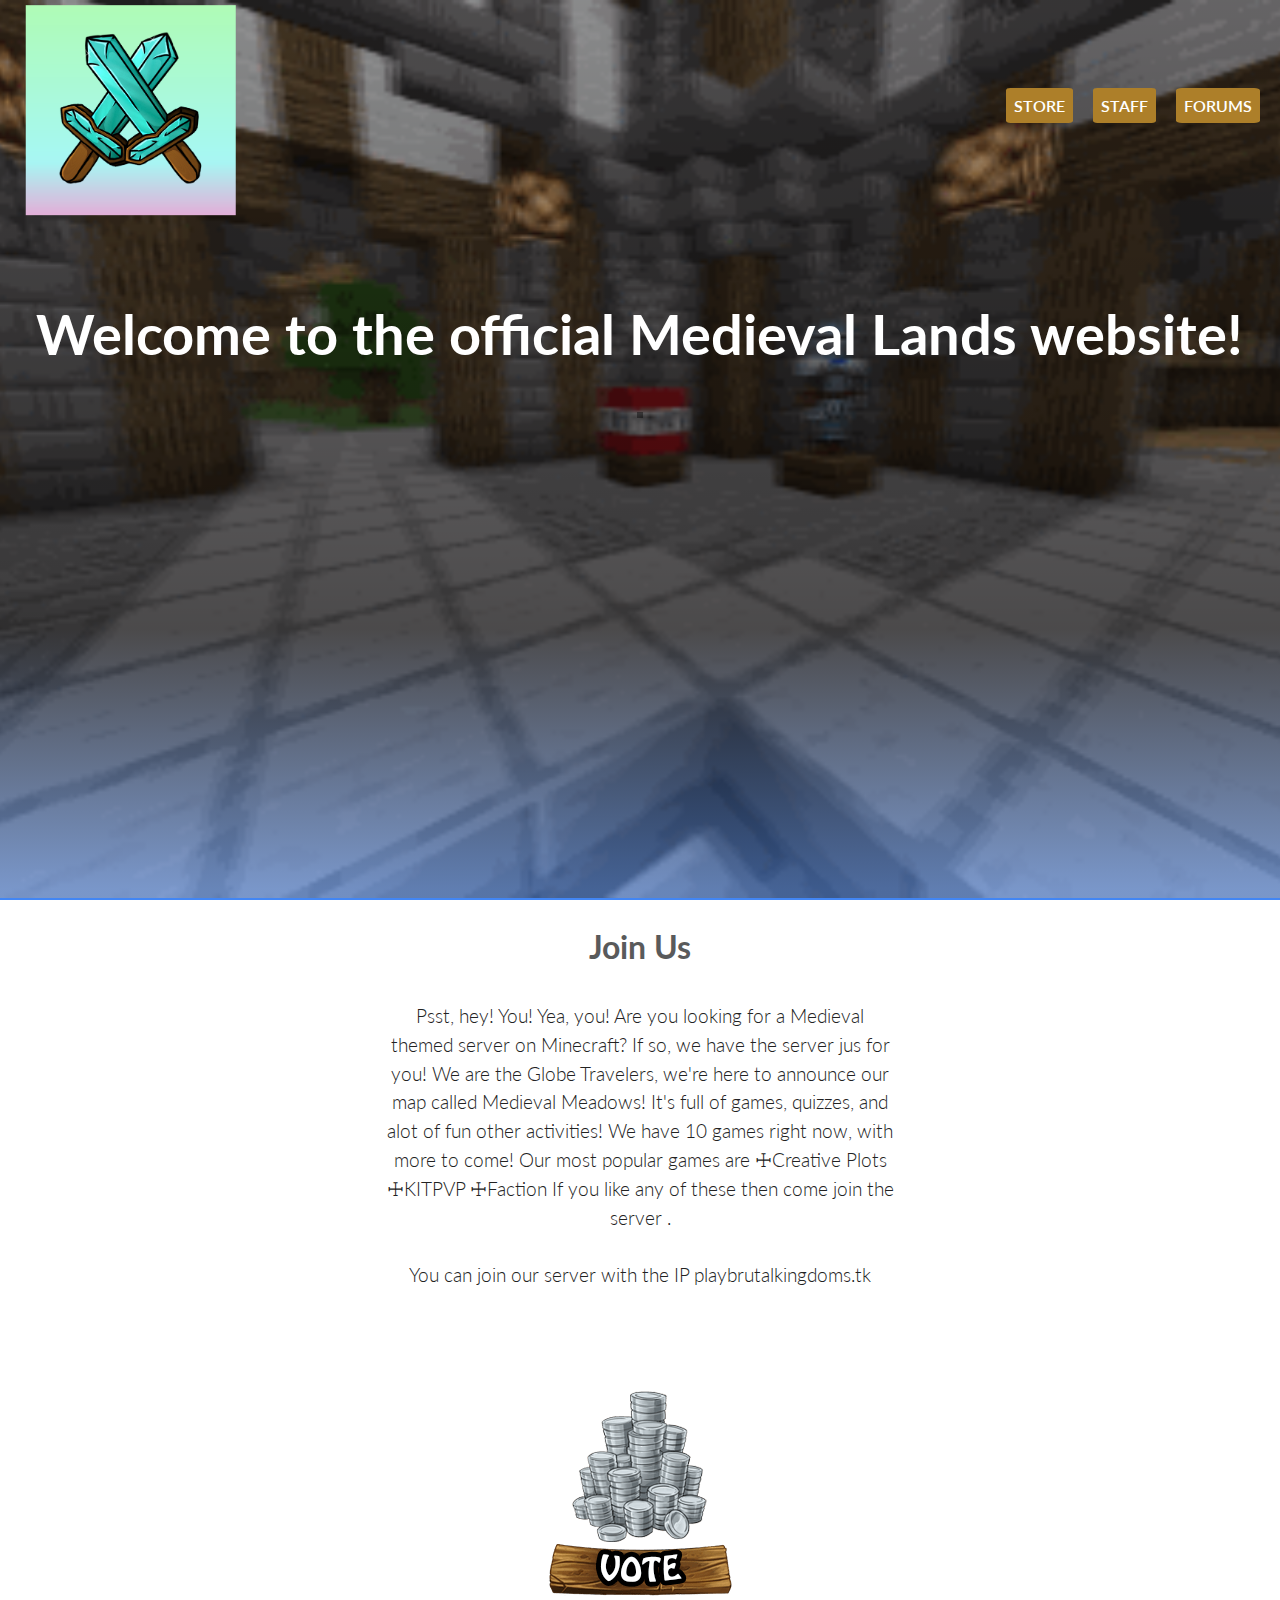
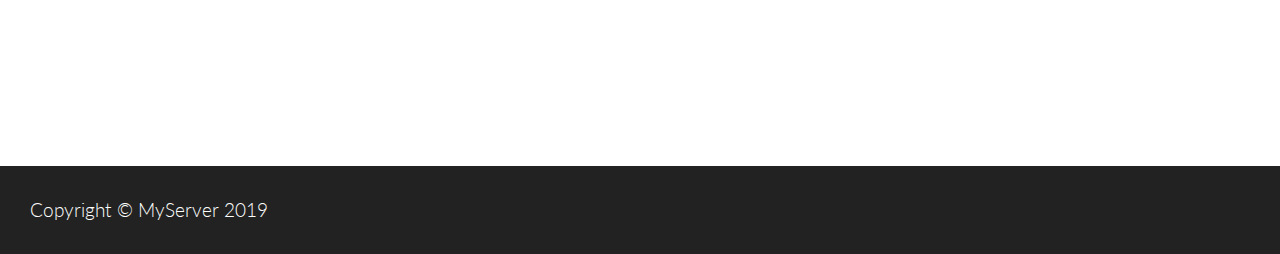
<file: index.html>
<!-- Proudly created by ByBilly -->
<!-- https://www.spigotmc.org/members/blexieking.168027 -->
<!-- PLEASE LEAVE THIS CREDIT IN -->

<!DOCTYPE html>
<html>
<head>
	<title>Medieval Lands - Official Website</title>
	<meta name="description" content="Medieval lands is a brand new server which is joinable by anyone anywhere. You can join with the IP 'playbrutalkingdoms.tk'.">
	<meta name="keywords" content="MyServer, MyServer.net, Minecraft Server, Minecraft, Fun, Play, Info, Website, Official">
	<meta name="viewport" content="width=device-width, initial-scale=1.0">
	<meta charset="utf-8">
	<link href="https://fonts.googleapis.com/css?family=Lato" rel="stylesheet">
	<link rel="stylesheet" href="css/stylesheet.css">
	<link rel="stylesheet" href="css/home.css">
	<script src="https://leonardosnt.github.io/mc-player-counter/dist/mc-player-counter.min.js"></script>
</head>
<body>
	<div class="container">
		<header>
			<div class="header">
				<div class="logo">
					<!-- In the img folder, upload your logo. -->
					<!-- Make sure to name it 'logo.png'! -->
					            <img src="img/logo.png" alt="MyServer logo">
				</div>

				<ul class="nav">
					<li><a href="https://medievalstore.tebex.io/" class="button">Store</a></li>
					<li><a href="./staff.html">Staff</a></li>
					<li><a href="https://docs.google.com/forms/d/e/1FAIpQLSeIUdQ02M6UXSMtf5JZ0mjfuvy21Z9Ow7-QrAaOvA81w1NcXw/viewform">Forums</a></li>
				</ul>
		</div>
			<h1 class="animate">Welcome to the official Medieval Lands website!</h1>
			<div class="playercount">

		</div>
		</header>

		<div class="main-content">
			<h2>Join Us</h2>
			<p class="about-text">Psst, hey! You! Yea, you! Are you looking for a Medieval themed server on Minecraft?
If so, we have the server jus for you! We are the Globe Travelers, 
we're here to announce our map called Medieval Meadows!
It's full of games, quizzes, and  alot of fun other activities!
We have 10 games right now, with more to come!
Our most popular games are 
☩Creative Plots
☩KITPVP
☩Faction
If you like any of these then come join the server
.<br><br>You can join our server with the IP playbrutalkingdoms.tk</p>
		</div>

		<div class="gradient">

				<div class="split">
					<a href="https://minecraftpocket-servers.com/server/97990/vote/"><img class="img" src="img/vote.png" alt="Image of Store icon"></a>
					<p>Please consider voting for Medieval Lands. This will help our server become more popular and it will also give you more of a competition. Send a screenshot to one of our staff members and we will give you a reward!</p>
				</div>

			</div>
		</div>


		<footer>
			<p>Copyright &copy; MyServer 2019</p>
			<!-- Remove this part below if you want! -->
		</footer>

	</div>

	<script src="https://code.jquery.com/jquery-1.11.2.min.js" type="text/javascript"></script>
	<script src="js/main.js" type="text/javascript"></script>
</body>
</html>
</file>
<file: css/stylesheet.css>
/* Global */

body {
	font-family: Helvetica;
	margin: 0;
	font-family: Lato;
	color: #222;
	box-sizing: border-box;
}

p {
	margin: 0;
	font-size: 1.2em;
	font-weight: 300;
	line-height: 1.5em;
}

h1 {
	font-size: 1.8em;
}

h2 {
	font-size: 2em;
}

h1,
h2 {
	color: #595a5b;
}

a {
	color: cyan;
}

/* Header */

header {
	background: linear-gradient(rgba(66,134,244,0.75), rgba(112,216,255,0.75)) fixed;;
	width: 100%;
	text-align: center;
	border-bottom: 2px solid #4286f4;
	box-sizing: border-box;
}


.nav a {
	background-color: #ad7f29;
	color: white;
	text-decoration: none;
	padding: 4px;
	border-radius: 7%;
}

.header {
	display: flex;
	justify-content: center;
	align-items: center;
	flex-wrap: wrap;
	padding-right: 20px;
}

header h1 {
	color: white;
	padding-top: 50px;
}

.nav {
	list-style: none;
	display: flex;
}

.nav:not(:first-child) li {
	margin-left: 20px;
}

.nav li {
	text-transform: uppercase;
	font-weight: 600;
}

.logo {
	transition-duration: 0.5s;
}

.logo img {
	width: 200px;
	margin-left: 30px;
	margin-top: 10px;
}

.logo:hover {
	transform: scale(1.05);
}

.nav {
	padding: 18px 0 20px 0;
}

/* Main Content */

.main-content {
	width: 95%;
	text-align: center;
	margin: 0 auto;
}

/* Footer */

footer {
	background-color: #222;
	color: white;
	padding: 30px 0;
	margin-top: 50px;
	display: flex;
	justify-content: space-between;
}

footer p {
	padding: 0 0 0 30px;
}

/* Media Queries */
@media(min-width: 700px) {
	h1 {
		font-size: 3.5em;
	}
	.header {
		justify-content: space-between;
		padding-right: none;
	}
	.picture-container {
		padding: 0 10px 0 0;
	}
	.nav a {
		padding: 8px;
	}
}
</file>
<file: css/home.css>
/* Home */
header {
	min-height: 100vh;
	background: linear-gradient(rgba(0, 0, 0, 0.25), rgba(0, 0, 0, 0.55) 70%, rgba(66, 134, 244, 0.45) 99%),
	url("../img/tbanner.gif") no-repeat center center;
	background-size: cover;
}

.playercount {
	display: inline-block;
	background: rgba(0,0,0,0.4);
	padding: 3px;
	font-size: 0.7em;
	color: white;
	text-align: center;
}

.playercount span {
	color: cyan;
}

/* Main Content */

.img {
	transition: all 0.4s ease;
	padding-bottom: 10px;
}

.img:hover {
	transform: scale(1.05);
}

.about-text {
	padding-bottom: 30px;
	padding-top: 10px;
}

.gradient {
	margin-top: 20px;
	color: white;
	text-align: center;
	padding: 30px;
	background-size: cover;
	background: linear-gradient(#4286f4, #70d8ff) fixed;
}

.flex-container {
	margin: 0 auto;
	max-width: 1100px;
	display: flex;
	flex-wrap: wrap;
}

.split,
.vote {
	flex: 1 0 auto;
}

.vote-btn {
	background-color: rgb(255,255,255);
	border: 2px solid #595a5b;
	padding: 20px 40px;
	outline: none;
	cursor: pointer;
	transition-duration: 0.4s;
	text-transform: uppercase;
}

.vote-btn:hover {
	background-color: #595a5b;
	color: white;
}

.vote-container {
	display: flex;
	flex-wrap: wrap;
	margin: 25px auto 0 auto;
	max-width: 1100px;
	justify-content: space-around;
	border-top: 1px solid;
}

.vote-section {
	text-align: center;
	max-width: 900px;
	margin: 0 auto;
}

.split,
.vote {
	padding: 5px;
	margin: 10px;
}

.split {
	flex-basis: 250px;
}

.vote {
	flex-basis: 210px;
}

/* Media Queries */

@media(min-width: 1000px) {
	.item:not(:first-child) {
		margin-left: 90px;
	}
}

@media(min-width: 700px) {
	.main-content {
		width: 40%;
		text-align: center;
		margin: 0 auto;
	}
	.playercount {
		font-size: 1.2em;
	}
}

@media all and (-ms-high-contrast: none), (-ms-high-contrast: active) {
	.vote {
		min-width: 50%;
	}
}
</file>
